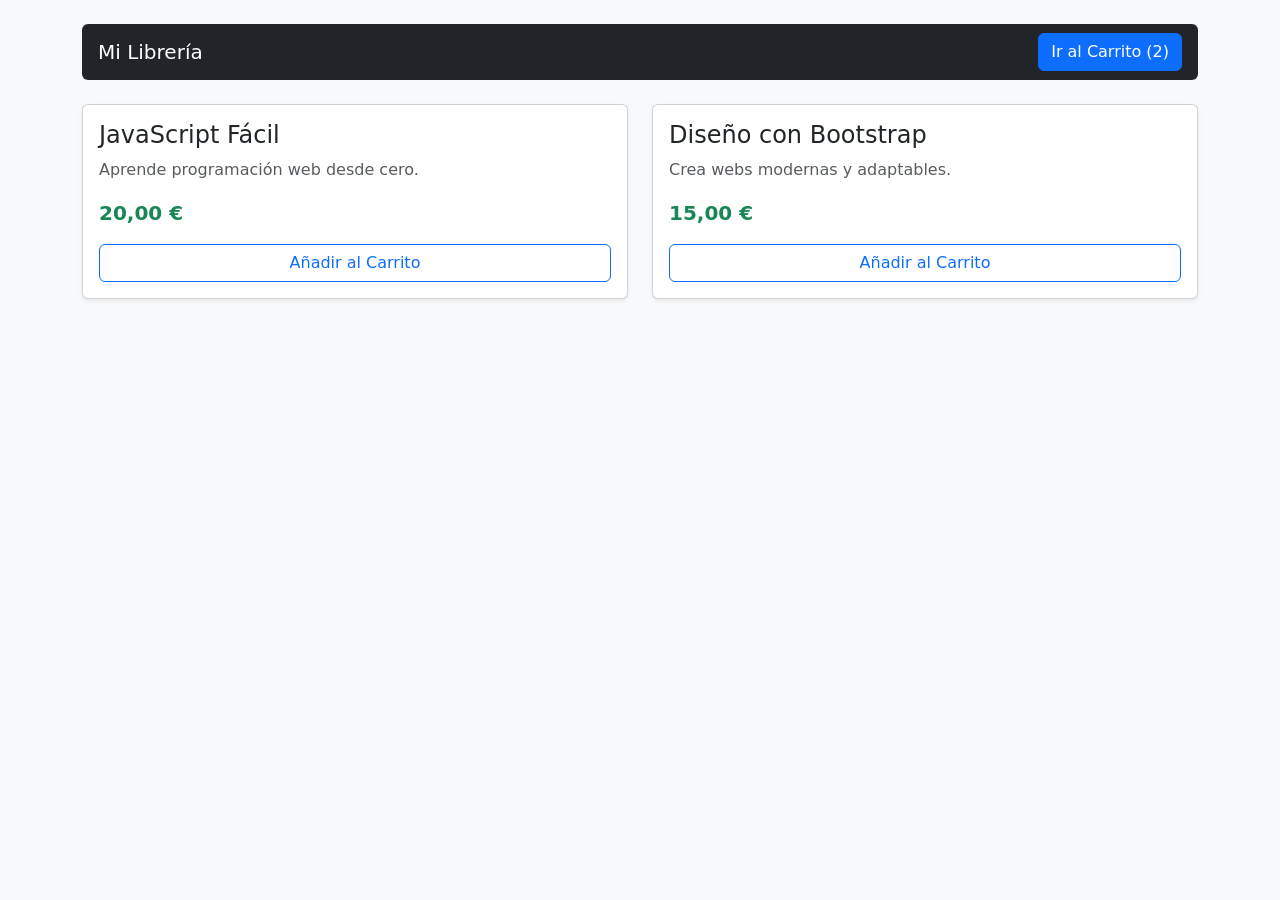
<file: index.html>
<!doctype html>
<html lang="es">
  <head>
    <meta charset="UTF-8" />
    <title>Librería Web</title>
    <!-- Bootstrap 5 -->
    <link
      href="https://cdn.jsdelivr.net/npm/bootstrap@5.3.3/dist/css/bootstrap.min.css"
      rel="stylesheet"
    />
    <link rel="stylesheet" href="estilos.css" />
  </head>
  <body class="container py-4">
    <!-- Barra superior -->
    <nav class="navbar navbar-dark bg-dark px-3 rounded mb-4">
      <a class="navbar-brand" href="index.html">Mi Librería</a>
      <a class="btn btn-primary" href="carrito.html">Ir al Carrito (2)</a>
    </nav>

    <!-- Catálogo en cuadrícula Bootstrap -->
    <div class="row g-4">
      <div class="col-md-6">
        <div class="card p-3 shadow-sm">
          <h4>JavaScript Fácil</h4>
          <p class="text-muted">Aprende programación web desde cero.</p>
          <p class="fw-bold text-success fs-5">20,00 €</p>
          <a href="carrito.html" class="btn btn-outline-primary"
            >Añadir al Carrito</a
          >
        </div>
      </div>

      <div class="col-md-6">
        <div class="card p-3 shadow-sm">
          <h4>Diseño con Bootstrap</h4>
          <p class="text-muted">Crea webs modernas y adaptables.</p>
          <p class="fw-bold text-success fs-5">15,00 €</p>
          <a href="carrito.html" class="btn btn-outline-primary"
            >Añadir al Carrito</a
          >
        </div>
      </div>
    </div>
  </body>
</html>
</file>
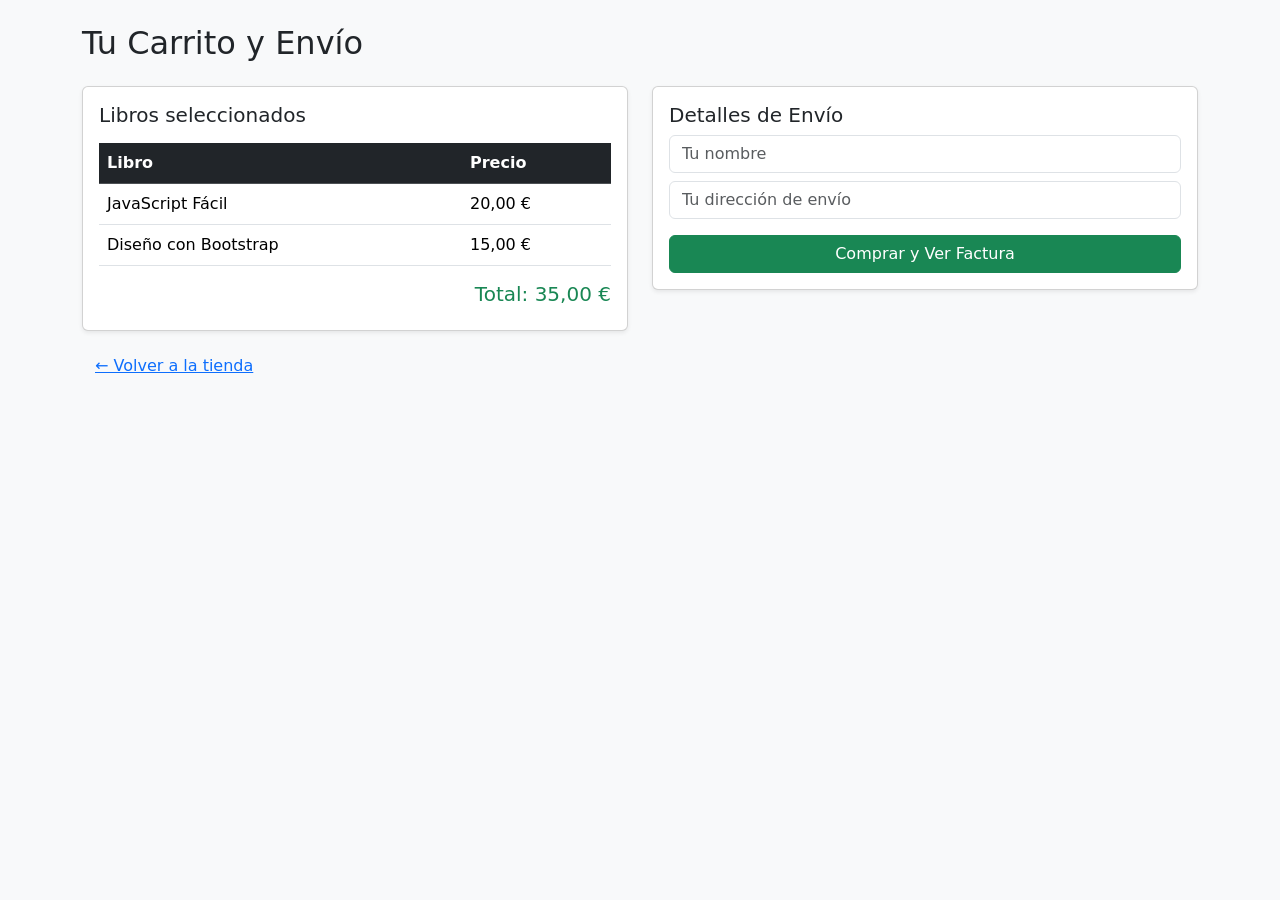
<file: carrito.html>
<!doctype html>
<html lang="es">
  <head>
    <meta charset="UTF-8" />
    <title>Carrito y Envío</title>
    <link
      href="https://cdn.jsdelivr.net/npm/bootstrap@5.3.3/dist/css/bootstrap.min.css"
      rel="stylesheet"
    />
    <link rel="stylesheet" href="estilos.css" />
  </head>
  <body class="container py-4">
    <h2 class="mb-4">Tu Carrito y Envío</h2>

    <div class="row g-4">
      <!-- Tabla del Carrito -->
      <div class="col-md-6">
        <div class="card p-3 shadow-sm">
          <h5>Libros seleccionados</h5>
          <table class="table mt-2">
            <thead class="table-dark">
              <tr>
                <th>Libro</th>
                <th>Precio</th>
              </tr>
            </thead>
            <tbody>
              <tr>
                <td>JavaScript Fácil</td>
                <td>20,00 €</td>
              </tr>
              <tr>
                <td>Diseño con Bootstrap</td>
                <td>15,00 €</td>
              </tr>
            </tbody>
          </table>
          <h5 class="text-end text-success">Total: 35,00 €</h5>
        </div>
      </div>

      <!-- Formulario Detalles de Envío -->
      <div class="col-md-6">
        <div class="card p-3 shadow-sm">
          <h5>Detalles de Envío</h5>
          <form action="factura.html" method="GET">
            <input
              type="text"
              name="nombre"
              class="form-control mb-2"
              placeholder="Tu nombre"
              required
            />
            <input
              type="text"
              name="direccion"
              class="form-control mb-3"
              placeholder="Tu dirección de envío"
              required
            />
            <button type="submit" class="btn btn-success w-100">
              Comprar y Ver Factura
            </button>
          </form>
        </div>
      </div>
    </div>

    <a href="index.html" class="btn btn-link mt-3">← Volver a la tienda</a>
  </body>
</html>
</file>
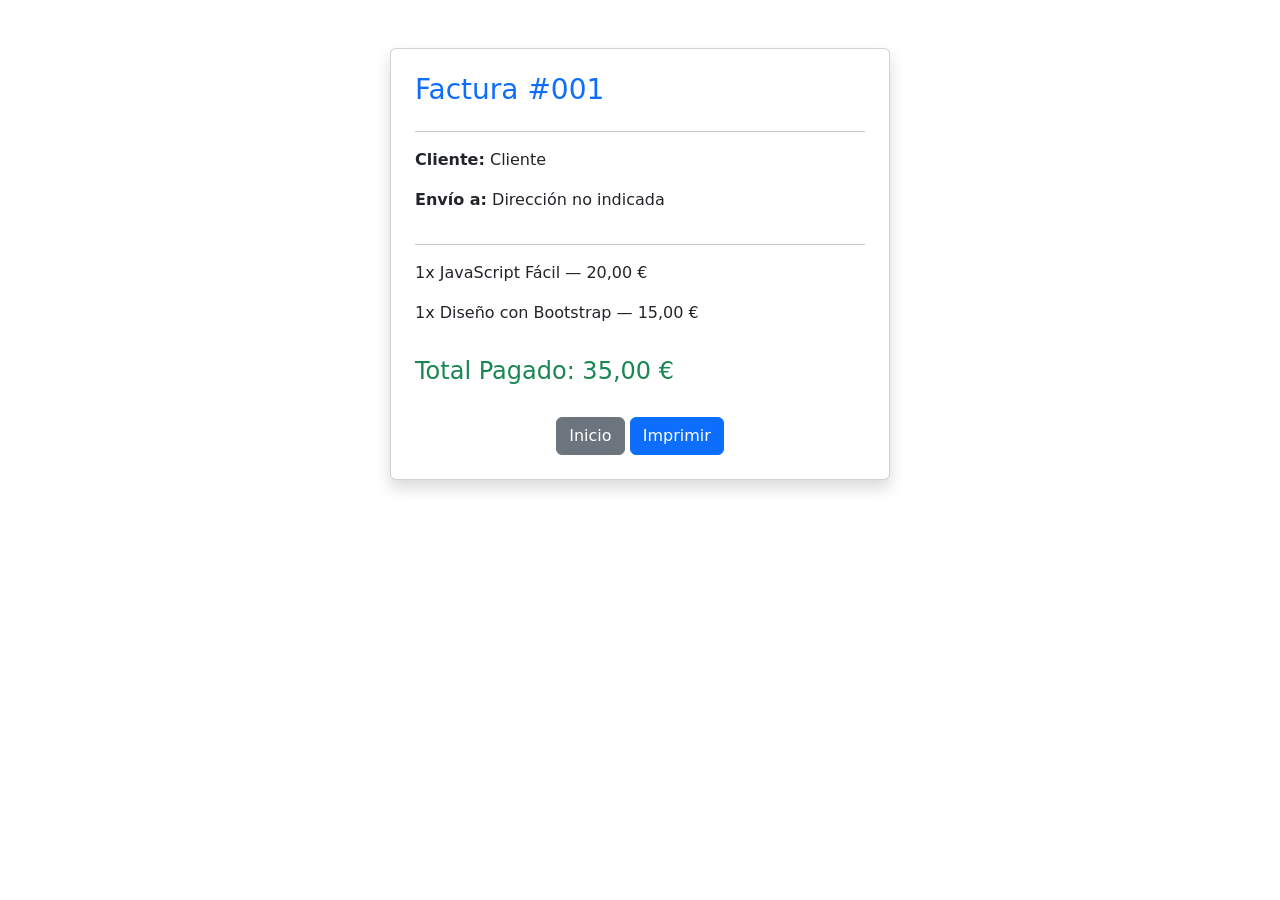
<file: factura.html>
<!doctype html>
<html lang="es">
  <head>
    <meta charset="UTF-8" />
    <title>Factura</title>
    <link
      href="https://cdn.jsdelivr.net/npm/bootstrap@5.3.3/dist/css/bootstrap.min.css"
      rel="stylesheet"
    />
  </head>
  <body class="container py-5">
    <div class="card p-4 shadow mx-auto" style="max-width: 500px">
      <h3 class="text-primary">Factura #001</h3>
      <hr />
      <!-- Datos recibidos del formulario -->
      <p><strong>Cliente:</strong> <span id="cliente"></span></p>
      <p><strong>Envío a:</strong> <span id="envio"></span></p>
      <hr />
      <p>1x JavaScript Fácil — 20,00 €</p>
      <p>1x Diseño con Bootstrap — 15,00 €</p>
      <h4 class="text-success mt-3">Total Pagado: 35,00 €</h4>

      <div class="mt-4 text-center">
        <a href="index.html" class="btn btn-secondary">Inicio</a>
        <button onclick="window.print()" class="btn btn-primary">
          Imprimir
        </button>
      </div>
    </div>

    <!-- Recoge el nombre y dirección escritos en el carrito -->
    <script>
      const datos = new URLSearchParams(window.location.search);
      document.getElementById("cliente").textContent =
        datos.get("nombre") || "Cliente";
      document.getElementById("envio").textContent =
        datos.get("direccion") || "Dirección no indicada";
    </script>
  </body>
</html>
</file>
<file: estilos.css>
/* Estilos propios para complementar Bootstrap */
body {
  background-color: #f8f9fa;
}

.card:hover {
  transform: scale(1.02);
  transition: 0.2s;
}
</file>
